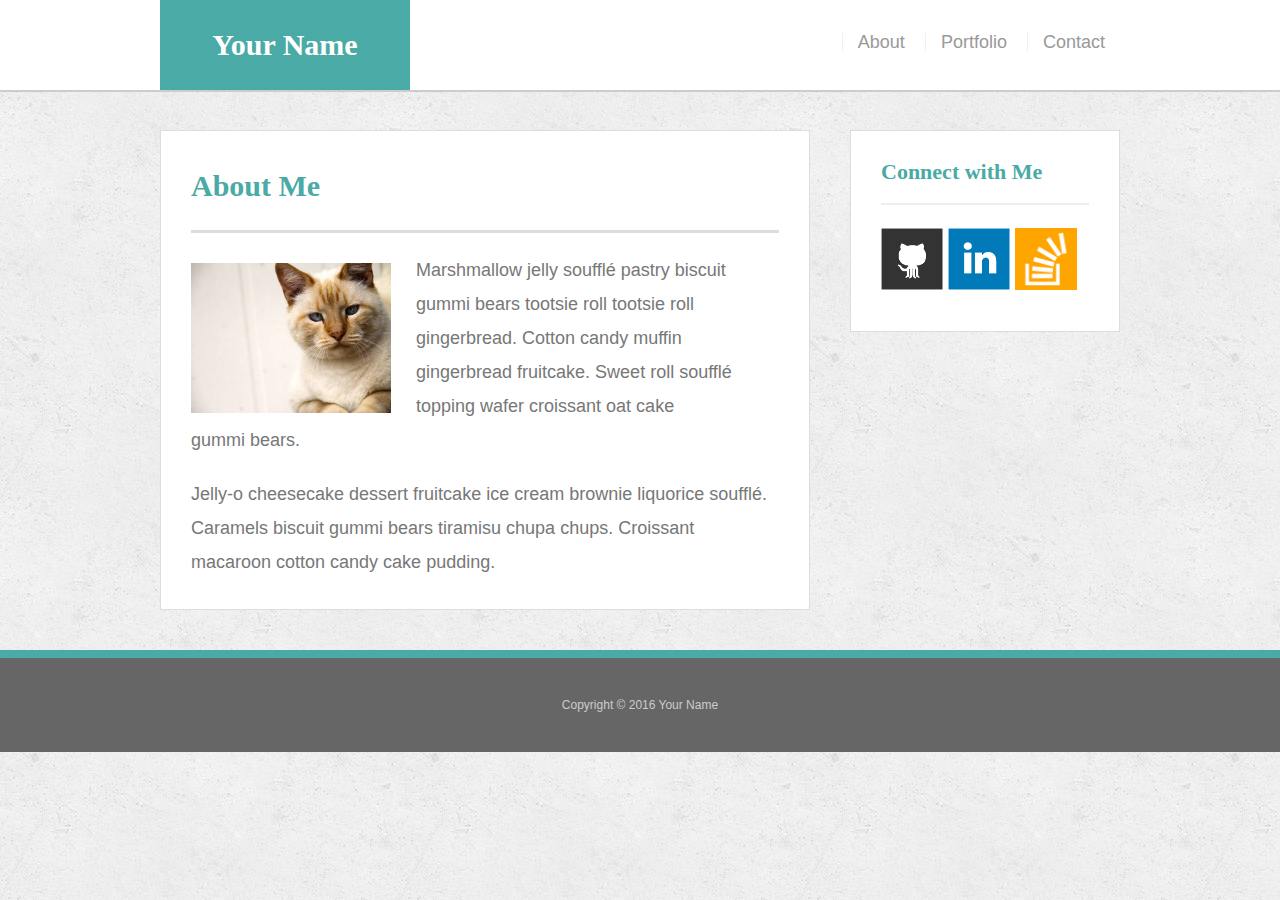
<file: index.html>
<!doctype html>
<html lang="en-us">
<head>
  <meta charset="UTF-8">
  <title>About | Your Name</title>
  <link rel="stylesheet" type="text/css" href="assets/css/reset.css">
  <link rel="stylesheet" type="text/css" href="assets/css/style.css">
  <meta name="viewport" content="width=device-width, initial-scale=1">
</head>
<body>
 <div class="wrapper">
  <header id="masthead">
    <div class="container">
      <a href="index.html" id="logo">Your Name</a>
      <nav>
        <a href="index.html">About</a>
        <a href="portfolio.html">Portfolio</a>
        <a href="contact.html">Contact</a>
      </nav>
    </div>
  </header>
  <!--<div class="wrapper">-->
  <div id="main-container" class="container">
    <section class="main-section">
      <h1>About Me</h1>
      <img src="assets/images/cat.jpg" class="auth-image" alt="Your Name">
      <p>Marshmallow jelly souffl&eacute; pastry biscuit gummi bears tootsie roll tootsie roll gingerbread. Cotton candy muffin gingerbread fruitcake. Sweet roll souffl&eacute; topping wafer croissant oat cake gummi&nbsp;bears.</p>
      <p>Jelly-o cheesecake dessert fruitcake ice cream brownie liquorice souffl&eacute;. Caramels biscuit gummi bears tiramisu chupa chups. Croissant macaroon cotton candy cake pudding.</p>
    </section>
    <section class="sidebar">
      <div id="connect">
        <h2>Connect with Me</h2>
        <a href="#"><img src="assets/images/github-128.png" class="social" alt="GitHub" /></a>
        <a href="#"><img src="assets/images/linkedin-128.png" class="social" alt="LinkedIn" /></a>
        <a href="#"><img src="assets/images/stackoverflow-128.png" class="social" alt="Stack Overflow" /></a>
      </div>
    </section>
  </div>
  </div>
  <footer>
    <div class="container">
      Copyright &copy; 2016 Your Name
    </div>
  </footer>
</body>
</html>
</file>
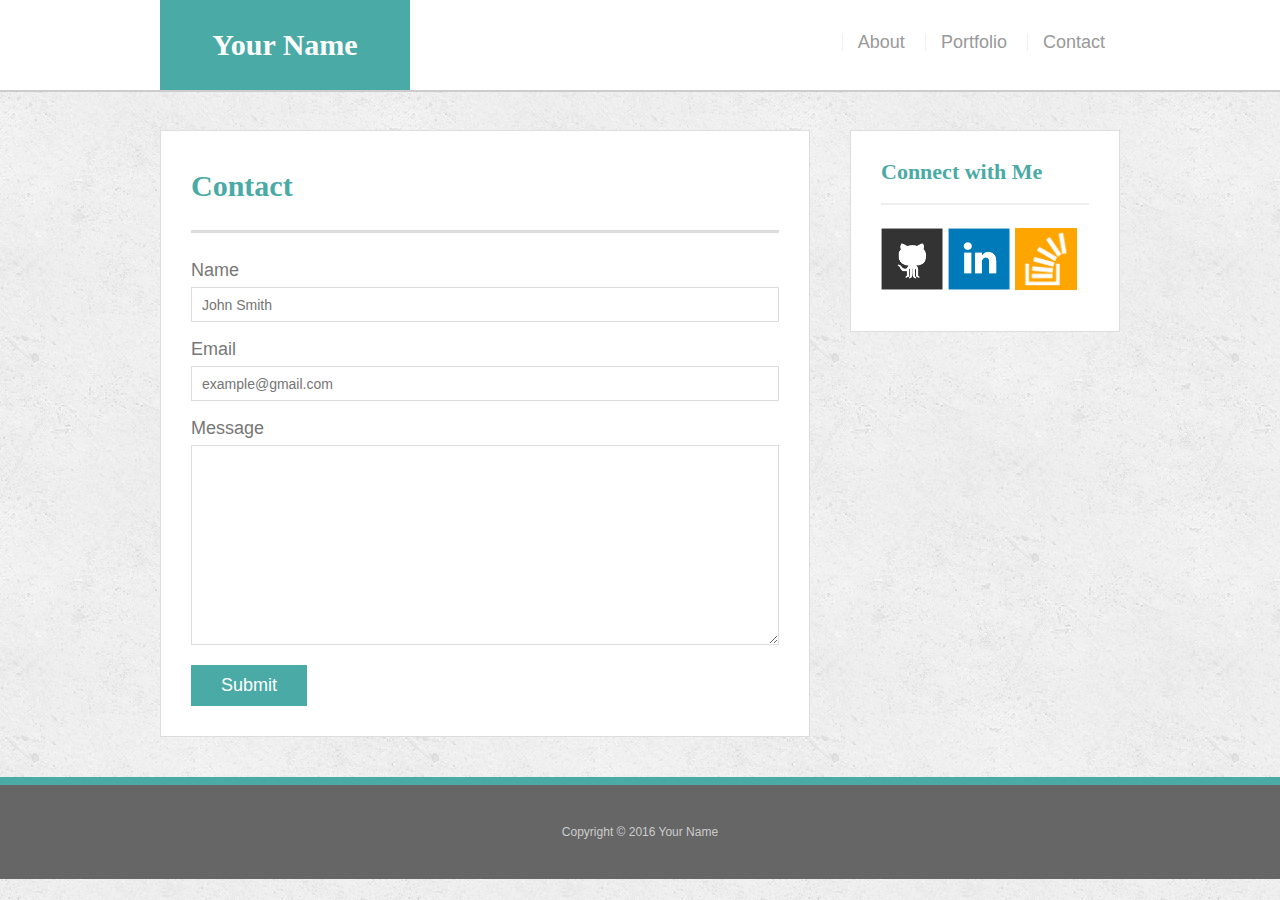
<file: contact.html>
<!doctype html>
<html lang="en-us">
<head>
  <meta charset="UTF-8">
  <title>Contact | Your Name</title>
  <link rel="stylesheet" type="text/css" href="assets/css/reset.css">
  <link rel="stylesheet" type="text/css" href="assets/css/style.css">
  <meta name="viewport" content="width=device-width, initial-scale=1">
</head>
<body>
  <header id="masthead">
    <div class="container">
      <a href="index.html" id="logo">Your Name</a>
      <nav>
        <a href="index.html">About</a>
        <a href="portfolio.html">Portfolio</a>
        <a href="contact.html">Contact</a>
      </nav>
    </div>
  </header>
  <div class="wrapper">
  <div id="main-container" class="container">
    <section class="main-section">
      <h1>Contact</h1>
      <form id="contact-form">
        <ul>
          <li>
            <label for="name">Name</label>
            <input type="text" id="name" name="name" placeholder="John Smith" required="required">
          </li>
          <li>
            <label for="email">Email</label>
            <input type="email" id="email" name="email" placeholder="example@gmail.com" required="required">
          </li>
          <li>
            <label for="message">Message</label>
            <textarea id="message" name="message" required="required"></textarea>
          </li>
        </ul>
        <input type="submit">
      </form>
    </section>
    <section class="sidebar">
      <div id="connect">
        <h2>Connect with Me</h2>
        <a href="#"><img src="assets/images/github-128.png" class="social" alt="GitHub" /></a>
        <a href="#"><img src="assets/images/linkedin-128.png" class="social" alt="LinkedIn" /></a>
        <a href="#"><img src="assets/images/stackoverflow-128.png" class="social" alt="Stack Overflow" /></a>
      </div>
    </section>
  </div>
  </div>
  <footer>
    <div class="container">
      Copyright &copy; 2016 Your Name
    </div>
  </footer>
</body>
</html>
</file>
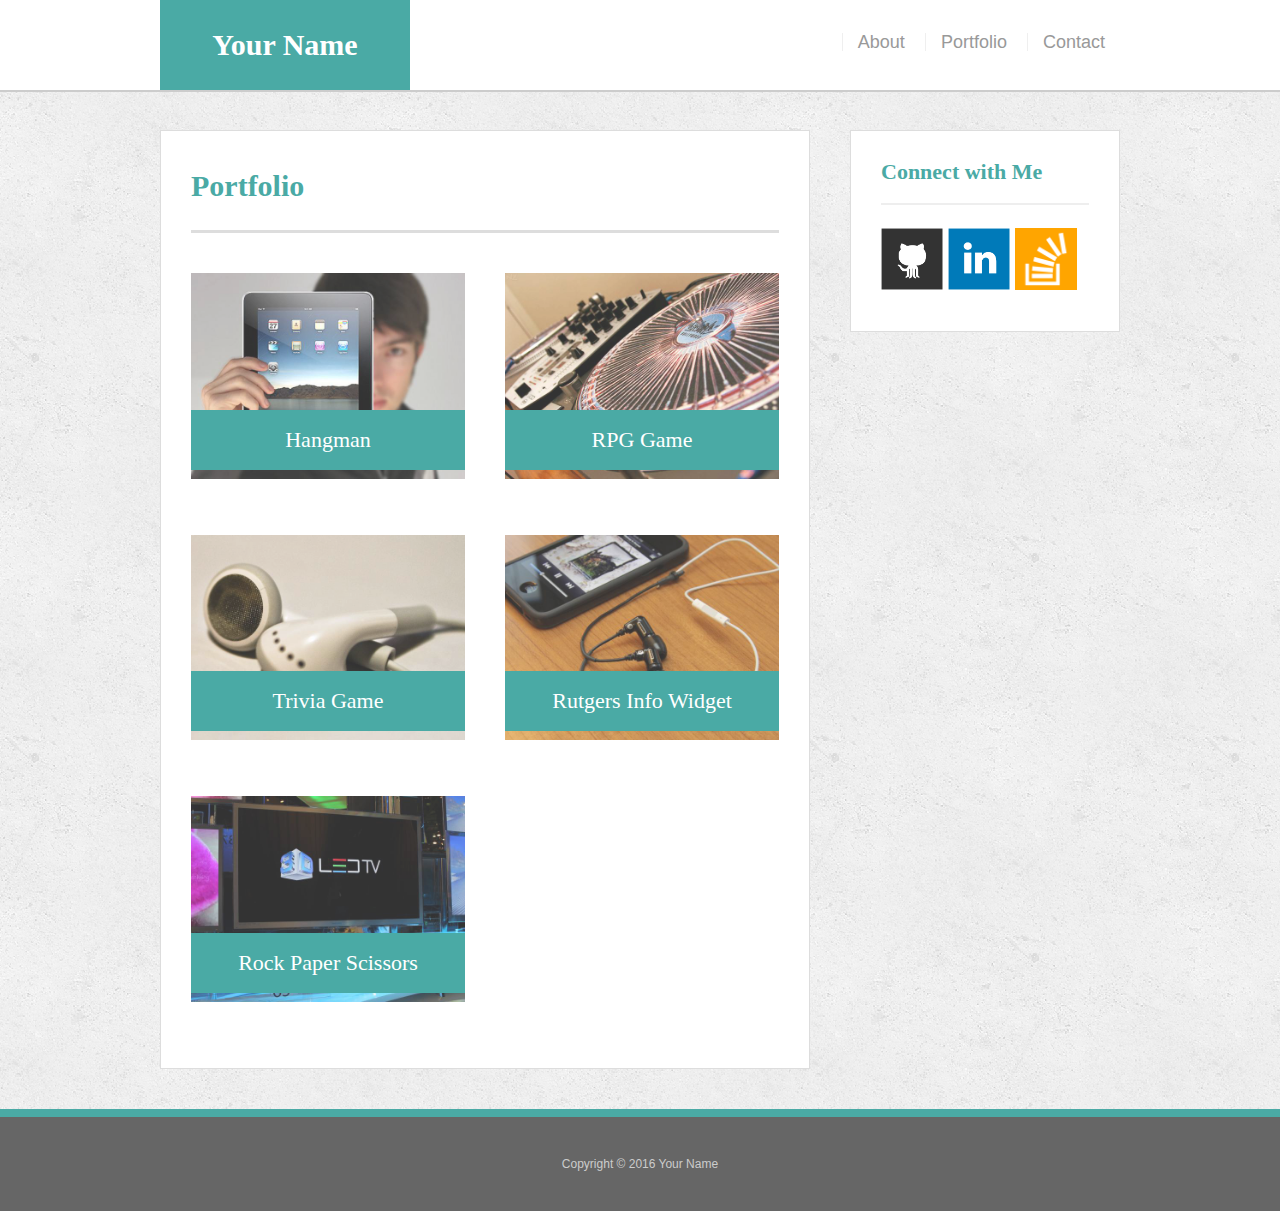
<file: portfolio.html>
<!doctype html>
<html lang="en-us">
<head>
  <meta charset="UTF-8">
  <title>Portfolio | Your Name</title>
  <link rel="stylesheet" type="text/css" href="assets/css/reset.css">
  <link rel="stylesheet" type="text/css" href="assets/css/style.css">
  <meta name="viewport" content="width=device-width, initial-scale=1">
</head>
<body>
  <header id="masthead">
    <div class="container">
      <a href="index.html" id="logo">Your Name</a>
      <nav>
        <a href="index.html">About</a>
        <a href="portfolio.html">Portfolio</a>
        <a href="contact.html">Contact</a>
      </nav>
    </div>
  </header>
   <div class= "wrapper">
  <div id="main-container" class="container">
    <section class="main-section">
      <h1>Portfolio</h1>
      <div class="work">
        <img src="assets/images/technics-q-c-640-480-1.jpg" alt="hangman">
        <h3>Hangman</h3>
      </div>
      <div class="work">
        <img src="assets/images/technics-q-c-640-480-2.jpg" alt="RPG Game">
        <h3>RPG Game</h3>
      </div>
      <div class="work">
        <img src="assets/images/technics-q-c-640-480-5.jpg" alt="Trivia Game">
        <h3>Trivia Game</h3>
      </div>
      <div class="work">
        <img src="assets/images/technics-q-c-640-480-7.jpg" alt="Rutgers Info Widget">
        <h3>Rutgers Info Widget</h3>
      </div>
      <div class="work">
        <img src="assets/images/technics-q-c-640-480-9.jpg" alt="Rock Paper Scissors">
        <h3>Rock Paper Scissors</h3>
      </div>
    </section>
    <section class="sidebar">
      <div id="connect">
        <h2>Connect with Me</h2>
        <a href="#"><img src="assets/images/github-128.png" class="social" alt="GitHub" /></a>
        <a href="#"><img src="assets/images/linkedin-128.png" class="social" alt="LinkedIn" /></a>
        <a href="#"><img src="assets/images/stackoverflow-128.png" class="social" alt="Stack Overflow" /></a>
      </div>
    </section>
  </div>
  </div>
  <footer>
    <div class="container">
      Copyright &copy; 2016 Your Name
    </div>
  </footer>
</body>
</html>
</file>
<file: assets/css/style.css>
body {
  font-family: Arial, "Helvetica Neue", Helvetica, sans-serif;
  font-size: 18px;
  line-height: 34px;
  color: #777;
  background: url("../images/concrete_seamless.png");
}
* {
  box-sizing: border-box;
}
/* general */
.container {
  width: 100%;
  max-width: 960px;
  margin: 0 auto;
  clear: both;
}
h1,
h2,
h3,
p {
  margin-bottom: 20px;
}
p:last-child {
  margin-bottom: 0;
}
h1,
h2,
h3 {
  font-family: Georgia, Times, "Times New Roman", serif;
  font-weight: 700;
  color: #4aaaa5;
}
h1 {
  padding-bottom: 20px;
  font-size: 30px;
  line-height: 49px;
  border-bottom: 3px solid #ddd;
}
h2,
h3 {
  font-size: 22px;
}
/* header */
#masthead {
  position: fixed;
  z-index: 99;
  width: 100%;
  margin: 0 0 30px;
  overflow: auto;
  color: #fff;
  background: #fff;
  border-bottom: 2px solid #ccc;
}
#logo {
  float: left;
  width: 250px;
  height: 90px;
  font-family: Georgia, Times, "Times New Roman", serif;
  font-size: 30px;
  font-weight: 700;
  line-height: 90px;
  color: #fff;
  text-align: center;
  text-decoration: none;
  background: #4aaaa5;
}
nav {
  float: right;
  margin-top: 25px;
  padding-right: 15px; /*added this in*/
}
nav a {
  display: inline-block;
  padding-left: 15px;
  margin-left: 15px;
  line-height: 18px;
  color: #999;
  text-decoration: none;
  border-left: 1px solid #efefef;
}
nav a: first-child {
  border-left: 0 none;
}
/* footer */
footer {
  padding: 30px 0;
  clear: both;
  font-size: 12px;
  color: #fff;
  color: #ccc;
  text-align: center;
  background: #666;
  border-top: 8px solid #4aaaa5;
}
/* sidebar */
.sidebar {
  float: right;
  width: 100%;
  max-width: 270px;
  padding: 30px;
  margin-bottom: 20px;
  background: #fff;
  border: 1px solid #ddd;
}
h3,
.sidebar h2 {
  padding-bottom: 20px;
  margin-bottom: 15px;
  line-height: 22px;
  border-bottom: 2px solid #eee;
}
.social {
  width: 62px;
  height: 62px;
  margin-top: 8px;
  margin-right: 5px;
}
.social:last-child {
  margin-right: 0;
}
/* main */
#main-container {
  padding-top: 130px;
}
.main-section {
  float: left;
  width: 100%;
  max-width: 650px;
  padding: 30px;
  margin: 0 0 40px;
  background: #fff;
  border: 1px solid #ddd;
}
/* portfolio page */
.work {
  position: relative;
  float: left;
  width: 274px;
  margin: 20px 0 25px;
  overflow: auto;
}
.work:nth-child(even) {
  margin-right: 40px;
}
.work img {
  width: 100%;
  border: 0 none;
  opacity: 0.8;
}
.work h3 {
  position: absolute;
  bottom: 20px;
  width: 100%;
  padding: 15px;
  margin-bottom: 0;
  font-weight: 300;
  line-height: 30px;
  color: #fff;
  text-align: center;
  background: #4aaaa5;
  border-bottom: 0;
}
.auth-image {
  float: left;
  width: 200px;
  height: auto;
  margin-top: 10px;
  margin-right: 25px;
}
/* contact page */
#contact-form ul {
  margin-bottom: 20px;
}
#contact-form li {
  margin-bottom: 10px;
}
label,
input[type=text],
input[type=email],
textarea {
  display: block;
  width: 100%;
}
input[type=text],
input[type=email],
textarea {
  height: 35px;
  padding: 0 10px;
  font-size: 14px;
  border: 1px solid #ddd;
}
textarea {
  height: 200px;
}
input[type=submit] {
  padding: 10px 30px;
  font-size: 18px;
  color: #fff;
  cursor: pointer;
  background: #4aaaa5;
  border: 0 none;
}

@media screen and (max-width: 980px) {

  .wrapper {
    width: 100%;
  }
}

@media screen and (max-width: 768px) {

  .wrapper{
    
  }

  .main-section {
    max-width: none;
  }

  #main-container {
    padding-top: 0;
  }

nav {

  float: left;

}

nav a {
  display: inline-block;
  padding-left: 2px;
  margin-left: 10px;
  margin-right: 5px;
  /*float: left;*/
}

  .sidebar {
  	width: 100%;
    margin-top: 40px;
    background: blue;
    /*float: left;*/
    clear: both;
    max-width: 100%
  }


@media screen and (max-width: 640px) {

  .wrapper{
    width: 100%;
  }

  #logo {
  	width: 100%;
  	clear:both

  }

  nav {
    /*clear: both;*/
    text-align: center;

  }

  nav a {
  
/*float: left;*/

  /*display: inline-block;
  padding-left: 2px;
  margin-left: 10px;
  margin-right: 5px;*/


  }

  .sidebar {
    width: 100%;
    margin-top: 40px;
    background: red;
    float: left;
  }

  .main-section {
    width: 100%;
  }

 #masthead {
 /*   position: static;*/
  }

}
</file>
